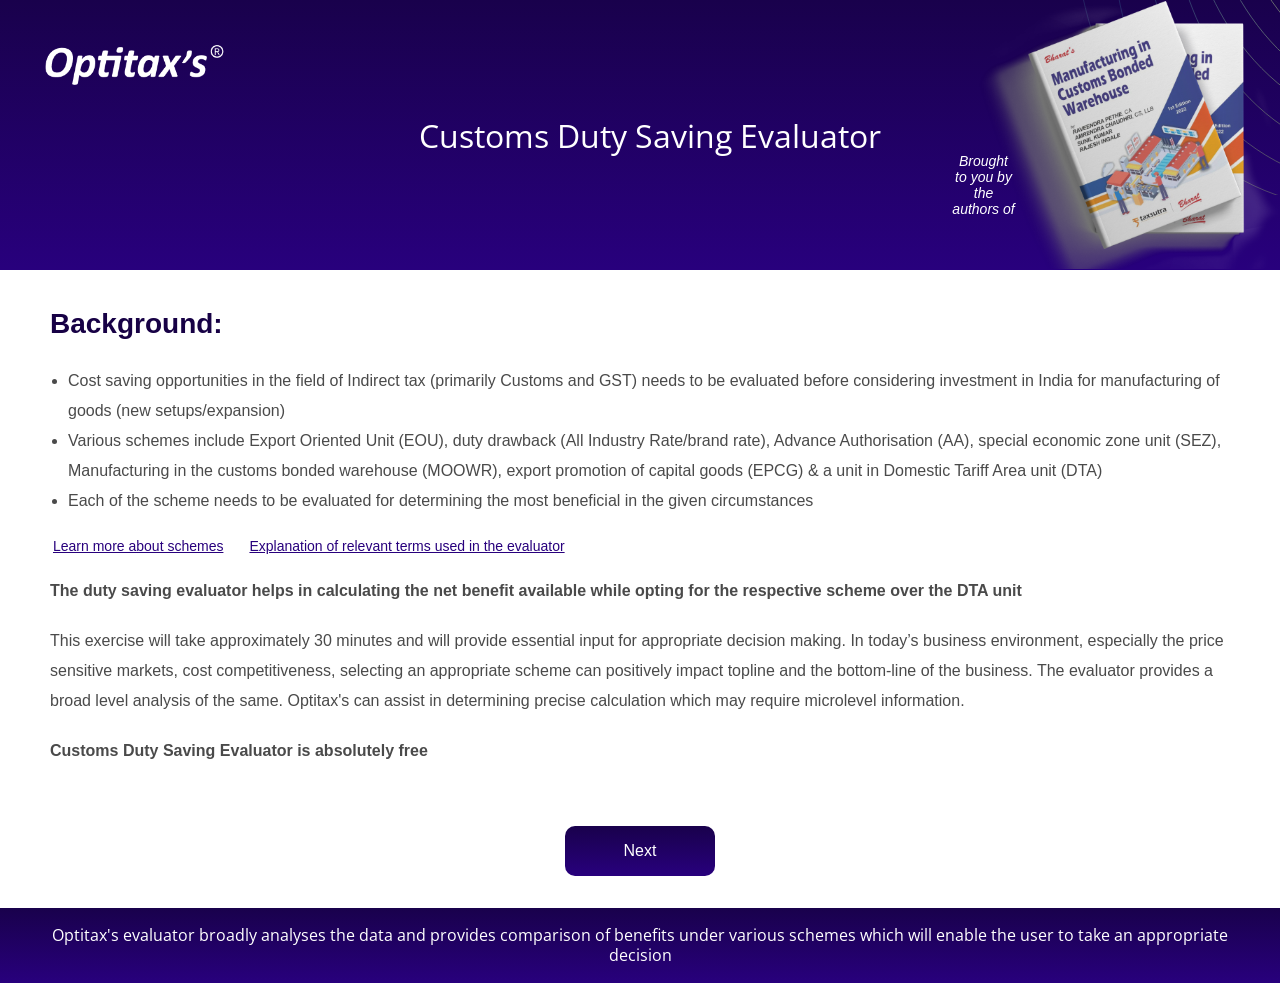
<file: index.html>
<!DOCTYPE html>
<html lang="en">
  <head>
    <meta charset="UTF-8" />
    <meta name="viewport" content="width=device-width, initial-scale=1.0" />
    <title>Duty Saving Evaluator -EOU, or EPCG + AA or DBK</title>

    <link rel="shortcut icon" href="icon.png" type="image/x-icon" />

    <style>
      @import url("https://fonts.googleapis.com/css2?family=Inria+Sans:ital,wght@0,300;0,400;0,700;1,300;1,400;1,700&family=Inria+Serif:ital,wght@0,300;0,400;0,700;1,300;1,400;1,700&family=Open+Sans:ital,wght@0,300..800;1,300..800&display=swap");

      * {
        padding: 0;
        margin: 0;
        box-sizing: border-box;
      }

      /* Default Styles (Desktop) */
      header {
        height: max-content;
        min-height: 270px;
        color: rgba(255, 255, 255, 1);
        background-image: linear-gradient(
          rgba(25, 1, 76, 1),
          rgba(40, 0, 125, 1)
        );
        display: flex;
        justify-content: space-between;
        align-items: center;
        padding: 0 0 0 20px;
      }

      .book-div {
        display: flex;
        justify-content: center;
        align-items: center;
        width: 30%;
        z-index: 4;
      }

      #title {
        font-family: "Open Sans";
        font-weight: 400;
        width: 40%;
        text-align: center;
        line-height: 43px;
        font-size: 32px;
      }

      .logo-div {
        align-self: flex-start;
        margin-top: 45px;
        width: 30%;
      }

      #logo {
        width: 180px;
        height: max-content;
        margin-left: 25px;
      }
      section ul {
        list-style-position: inherit;
        padding-left: 18px;
        font-family: "Inter", sans-serif;
        font-size: 16px;
        font-weight: 450;
        line-height: 30px;
        text-align: left;
        color: rgba(74, 74, 74, 1);
        text-decoration-skip-ink: none;
        font-variation-settings: "slnt" 0;
      }
      #book-title {
        width: 120px;
        font-weight: 300;
        position: relative;
        right: -50px;
        top: 50px;
        font-family: "Inter", sans-serif;
        font-size: 14px;
        text-align: center;
        line-height: 16px;
        color: white;
      }
      #book {
        height: auto;
        width: 315px;
      }
      #round-svg {
        position: absolute;
        right: 0;
        top: 0;
        z-index: 2;
      }

      main {
        padding: 0 50px;
        display: flex;
        flex-direction: column;
        align-items: start;
        margin: 4ch 0;
        gap: 20px;
      }

      #bg {
        font-family: "Inter", sans-serif;
        font-size: 28px;
        font-weight: 600;
        color: rgba(23, 1, 69, 1);
        line-height: 43.57px;
      }

      main section p {
        font-family: "Inter", sans-serif;
        font-size: 16px;
        font-weight: 450;
        line-height: 30px;
        text-align: left;
        color: rgba(74, 74, 74, 1);
        text-decoration-skip-ink: none;
        font-variation-settings: "slnt" 0;
      }

      main section {
        display: flex;
        align-items: start;
        gap: 20px;
        flex-direction: column;
      }

      .calculate {
        width: 150px;
        height: 50px;
        cursor: pointer;
        background-image: linear-gradient(
          rgba(25, 1, 76, 1),
          rgba(40, 0, 125, 1)
        );
        border: none;
        border-radius: 10px;
        font-size: 16px;
        font-family: "Inter", sans-serif;
        color: rgba(255, 255, 255, 1);
        line-height: 20px;
        font-weight: 500;
        margin: auto;
        margin-top: 40px;
      }

      footer {
        height: 75px;
        display: flex;
        justify-content: center;
        width: 100%;
        align-items: center;
        background-image: linear-gradient(
          rgba(25, 1, 76, 1),
          rgba(40, 0, 125, 1)
        );
        padding: 0 20px;
        text-align: center;
      }

      footer p {
        font-family: "Open Sans";
        color: rgba(255, 255, 255, 1);
        font-size: 16px;
        font-weight: 400;
        line-height: 20px;
      }
      /* model */
      .modal {
        display: none;
        position: fixed;
        z-index: 9999;
        left: 0;
        top: 0;
        width: 100%;
        height: 100dvh;
        overflow: auto;
        background-color: rgba(0, 0, 0, 0.4);
        padding-top: 60px;
      }

      .modal-content {
        background-color: #fff;
        margin: -2% auto;
        display: none;
        border-radius: 10px;
        width: 80%;
        max-width: 1000px;
        position: relative;
        height: max-content;
      }

      .modal-header {
        font-size: 20px;
        margin-bottom: 10px;
        background-image: linear-gradient(
          rgba(25, 1, 76, 1),
          rgba(40, 0, 125, 1)
        );
        padding: 14px 0;
        border-radius: 10px 10px 0 0;
        text-align: left;
        font-family: "Inter", sans-serif;
        font-weight: 400;
        color: #fff;
        padding-left: 15px;
      }

      .modal-body {
        font-size: 12px;
        line-height: 1.6;
        color: #606060;
        overflow-y: auto;
        font-family: "Inter", sans-serif;
        max-height: 500px;
        padding: 0px 20px;
      }
      .modal-body li {
        margin-left: 20px;
      }

      .modal-footer {
        display: flex;
        justify-content: center;
        padding: 10px 0;
      }

      .modal-footer button {
        background-color: #25006e;
        color: #fff;
        border: none;
        padding: 10px 20px;
        font-size: 16px;
        border-radius: 4px;
        cursor: pointer;
        transition: background-color 0.3s ease;
        margin-left: 10px;
      }

      .modal-footer button:hover {
        background-color: #25006e;
      }

      .modal-footer .decline-btn {
        background-color: #f44336;
      }

      .modal-footer .decline-btn:hover {
        background-color: #e53935;
      }

      .close {
        position: absolute;
        top: 10px;
        right: 20px;
        color: #aaa;
        font-size: 28px;
        font-weight: bold;
        cursor: pointer;
      }

      .close:hover,
      .close:focus {
        color: black;
      }

      .accept-checkbox {
        display: flex;
        gap: 10px;
        font-size: 14px;
        margin-top: 10px;
      }
      #checkbox {
        cursor: pointer;
        width: 16px;
      }

      /* Pop-up Box Styles */
      #learn-more-container {
        width: 100%;
        display: flex;
        justify-content: start;
        gap: 20px;
      }
      #learn-more-btn,
      #learn-more-relevant {
        background: transparent;
        border: transparent;
        font-size: 14px;
        text-decoration: underline;
        color: rgba(40, 0, 125, 1);
        padding: 2px 3px;
        cursor: pointer;
      }
      /* all the should not use cursor,it should inactive it should not move up and down */
      .popup-box {
        display: none; /* Hidden by default */
        position: fixed;
        z-index: 1000;
        justify-items: center;
        align-items: center;
        left: 0;
        top: 0;
        cursor: pointer;
        width: 100%;
        height: 100%;
        overflow: auto;
        background-color: rgba(0, 0, 0, 0.5);
      }

      .popup-content {
        background-color: #fff;
        margin: auto;
        padding: 20px;
        border: 1px solid #888;
        width: 80%;
        max-width: 80%;
        height: auto;
        align-self: center;
      }

      .close-btn3,
      .close-btn32 {
        color: #aaa;
        float: right;
        font-size: 28px;
        font-weight: bold;
      }

      .close-btn3:hover,
      .close-btn3:focus {
        color: black;
        text-decoration: none;
        cursor: pointer;
      }
      /* Tablet Styles */
      @media (max-width: 1024px) {
        header {
          flex-direction: column;
          align-items: center;
          height: auto;
          gap: 20px;
          padding: 0 20px 20px 20px;
        }

        #title {
          font-size: 30px;
          line-height: 44px;
          width: 100%;
        }

        .book-div {
          width: 100%;
          margin-top: 20px;
        }
        .logo-div {
          width: 100%;
          text-align: center;
          margin-top: 30px;
        }
        #book {
          height: 150px;
          width: auto;
        }

        main {
          padding: 20px;
        }

        #bg {
          font-size: 28px;
          line-height: 36px;
        }

        #book-title {
          right: -26px;
          top: 22px;
          text-align: center;
          line-height: 16px;
        }
        footer {
          position: relative;
        }
        footer p {
          text-align: center;
          padding: 0 20px;
        }
      }

      /* Mobile Styles */
      @media (max-width: 600px) {
        header {
          flex-direction: column;
          align-items: center;
          height: auto;
          padding: 0 20px 20px 20px;
        }

        #title {
          font-size: 30px;
          line-height: 44px;
          width: 100%;
        }

        .book-div {
          width: 100%;
          margin-top: 20px;
        }
        .logo-div {
          width: 100%;
          margin-top: 30px;
        }

        #book-title {
          font-size: 12px;
          top: 8px;
        }

        #book {
          width: auto;
          height: 150px;
        }

        main {
          margin: 2ch 0;
          padding: 20px;
        }

        #bg {
          font-size: 24px;
          line-height: 32px;
        }

        main section p {
          font-size: 14px;
          line-height: 16px;
        }

        .calculate {
          width: 100px;
          height: 35px;
          font-size: 14px;
          margin-top: 10px;
        }

        footer {
          position: relative;
        }
        footer p {
          font-size: 10px;
          text-align: center;
          line-height: 14px;
          padding: 0 20px;
        }
      }
      @media (max-width: 480px) {
        #learn-more-container {
          align-items: start;
          flex-direction: column;
        }
        ul li {
          line-height: 24px;
        }
        footer p {
          font-size: 12px;
        }
        #book {
          width: auto;
          height: 200px;
        }
        .modal-content {
          width: 90%;
        }
      }
    </style>
  </head>

  <body>
    <div id="termsModal" class="modal">
      <div class="modal-content">
        <span id="close" class="close">&times;</span>
        <div class="modal-header">Terms of use & disclaimers</div>
        <div class="modal-body">
          <p>
            By visiting this website, you agree to abide by the terms of use and
            disclaimers outlined herein. If you do not agree, you must
            immediately cease using this website.
          </p>

          <h3>1. Proprietary Rights</h3>
          <p>
            This website and the services available on the website are the
            proprietary property of Optitax's Consulting LLP, a Limited
            Liability Partnership registered in India.
          </p>

          <h3>2. General Terms</h3>
          <p>
            2.1. All materials contained on this website are protected by
            applicable copyright and trademark laws. Unauthorized use of these
            materials is strictly prohibited and will be prosecuted to the
            fullest extent of the law.
          </p>
          <p>
            2.2. Optitax's allows the use of this website and its materials on a free-of-cost basis to the users
          </p>

          <h3>3. User License </h3>
          <p>
            3.1. This website provides a facility to use the product decision matrix and other products fully developed by Optitax's.
          </p>
          <p>
            3.2. Permission is granted to print the report generated by this evaluator is solely for the purpose of evaluating a business proposal. This license is granted free of charge and does not constitute a transfer of title. Under this license, you are expressly prohibited from: 
          </p>
          <ul>
            <li>
              Attempting to copy, decompile, or reverse engineer any software
              contained on Optitax's website;
            </li>
            <li>
              Removing any copyright or other proprietary notations from the
              decision matrix;
            </li>
            <li>
              Attempting to access https://optitax'ss.com or the decision
              matrix by any means other than standard browser applications;
            </li>
            <li>
              Transferring or mirroring https://optitax'ss.com or the
              decision matrix to another server or website.
            </li>
          </ul>

          <h3>4. Disclaimer</h3>
          <p>
            4.1. The materials, including the Decision Matrix Report on
            Optitax's website, are provided on an 'as is' basis, without any
            guarantees or warranties of any kind.
          </p>
          <p>
            4.2. Optitax's expressly disclaims all warranties, whether express
            or implied, including but not limited to implied warranties of
            merchantability, fitness for a particular purpose, and
            non-infringement of intellectual property rights or other violations
            of rights.
          </p>
          <p>
            4.3. Optitax's makes no representations or warranties regarding the
            accuracy, likely results, or reliability of the use of the materials
            on its website or on any websites linked to this site.
          </p>
          <p>
            4.4. Optitax's does not guarantee the correctness, accuracy, or
            reliability of any data uploaded by users on its website. Users are
            solely responsible for the content they upload.
          </p>

          <h3>5. Accuracy of materials</h3>
          <p>
            5.1. The materials appearing on https://optitax'ss.com or any linked
            sites may include technical, typographical, or photographic errors.
            Optitax's does not warrant that any of the materials are accurate,
            complete, or current.
          </p>
          <p>
            5.2. Optitax's reserves the right to make changes to the materials
            contained on https://optitax'ss.com at any time without notice.
            Optitax's does not commit to updating the materials.
          </p>

          <h3>6. Liability</h3>
          <p>
            6.1. Under no circumstances shall Optitax's or its suppliers be
            liable for any damages (including, but not limited to, damages for
            loss of data or profit, or due to business interruption) arising
            from the use or inability to use the materials on Optitax's website,
            even if Optitax's or an authorized representative has been notified
            orally or in writing of the possibility of such damages.
          </p>
          <p>
            6.2. Some jurisdictions do not allow limitations on implied
            warranties or the exclusion or limitation of liability for
            consequential or incidental damages; these limitations may not apply
            to you. In such jurisdictions, Optitax's liability is limited to the
            greatest extent permitted by law.
          </p>

          <h3>7. Privacy</h3>
          <p>
            7.1. Optitax's is committed to protecting your privacy. All personal
            information collected through this website will be handled in
            accordance with our Privacy Policy, which complies with relevant
            data protection and privacy laws.
          </p>
          <p>
            7.2. By using this website, you consent to the collection, use, and
            storage of your personal information as described in our Privacy
            Policy.
          </p>

          <h3>8. Governing Law</h3>
          <p>
            8.1. These terms and conditions are governed by and construed in
            accordance with the laws of the State of Maharashtra, India.
          </p>
          <p>
            8.2. Any disputes arising out of or relating to these terms and
            conditions, the use of Optitax's website, or the products or
            services provided shall be resolved exclusively in the courts
            located in Pune, Maharashtra, India. By using this website, you
            agree to submit to the jurisdiction of these courts for such
            purposes.
          </p>

          <h3>9. Severability</h3>
          <p>
            If any provision of these terms is found to be unenforceable or
            invalid, the remaining provisions will continue to be in full force
            and effect.
          </p>

          <h3>10. Entire Agreement</h3>
          <p>
            10.1. These terms constitute the entire agreement between you and
            Optitax's regarding the use of the website and supersede all prior
            agreements and understandings, whether written or oral, regarding
            such use.
          </p>

          <h3>11. Changes to Terms of Use</h3>
          <p>
            Optitax's reserves the right to revise these terms of use at any
            time without notice. By using this website, you agree to be bound by
            the current version of these terms of use.
          </p>

          <p>
            By accessing or using Optitax's website, you acknowledge that you
            have read, understood, and agree to be bound by these terms and
            conditions.
          </p>
          <p class="accept-checkbox">
            <input type="checkbox" id="checkbox" autocomplete="off" />
            <strong style="font-size: 16px">I agree to these terms</strong>
          </p>
        </div>
        <div class="modal-footer">
          <button id="acceptBtn">OK</button>
        </div>
      </div>
    </div>
    <!-- header  -->
    <header>
      <div class="logo-div">
        <img id="logo" src="logo.png" alt="logo" />
      </div>
      <h1 id="title">Customs Duty Saving Evaluator</h1>
      <div class="book-div">
        <p id="book-title"><i>Brought to you by the authors of</i></p>
        <img id="book" src="books.png" alt="books" />
      </div>
      <svg
        id="round-svg"
        width="242"
        height="195"
        viewBox="0 0 242 195"
        fill="none"
        xmlns="http://www.w3.org/2000/svg"
      >
        <g clip-path="url(#clip0_2308_1199)">
          <path
            d="M164.13 -113.613C169.519 -52.4275 213.903 77.7743 348.322 109.098"
            stroke="url(#paint0_linear_2308_1199)"
          />
          <path
            d="M184.983 -129C190.373 -67.8145 234.757 62.3873 369.175 93.7107"
            stroke="url(#paint1_linear_2308_1199)"
          />
          <path
            d="M148.176 -93.9114C153.565 -32.7259 197.949 97.4759 332.368 128.799"
            stroke="url(#paint2_linear_2308_1199)"
            stroke-opacity="0.9"
          />
          <path
            d="M136.609 -63.3884C141.999 -2.20293 186.383 127.999 320.801 159.322"
            stroke="url(#paint3_linear_2308_1199)"
            stroke-opacity="0.8"
          />
          <path
            d="M109.936 -40.5999C115.326 20.5856 159.709 150.787 294.128 182.111"
            stroke="url(#paint4_linear_2308_1199)"
            stroke-opacity="0.7"
          />
          <path
            d="M78.2593 -20.8242C83.6488 40.3613 128.033 170.563 262.451 201.886"
            stroke="url(#paint5_linear_2308_1199)"
            stroke-opacity="0.6"
          />
          <path
            d="M36.7837 -57C42.1412 24.8191 91.6234 198.457 246.693 238.454"
            stroke="url(#paint6_linear_2308_1199)"
            stroke-opacity="0.5"
          />
        </g>
        <defs>
          <linearGradient
            id="paint0_linear_2308_1199"
            x1="264.356"
            y1="-105.738"
            x2="248.095"
            y2="101.223"
            gradientUnits="userSpaceOnUse"
          >
            <stop stop-color="#1F3576" />
            <stop offset="1" stop-color="#6B6B6B" />
          </linearGradient>
          <linearGradient
            id="paint1_linear_2308_1199"
            x1="285.21"
            y1="-121.125"
            x2="268.949"
            y2="85.8359"
            gradientUnits="userSpaceOnUse"
          >
            <stop stop-color="#51586F" />
            <stop offset="1" stop-color="#6B6B6B" />
          </linearGradient>
          <linearGradient
            id="paint2_linear_2308_1199"
            x1="248.402"
            y1="-86.0366"
            x2="232.141"
            y2="120.925"
            gradientUnits="userSpaceOnUse"
          >
            <stop stop-color="#1F3576" />
            <stop offset="1" stop-color="#6B6B6B" />
          </linearGradient>
          <linearGradient
            id="paint3_linear_2308_1199"
            x1="236.836"
            y1="-55.5137"
            x2="220.575"
            y2="151.447"
            gradientUnits="userSpaceOnUse"
          >
            <stop stop-color="#1F3576" />
            <stop offset="1" stop-color="#6B6B6B" />
          </linearGradient>
          <linearGradient
            id="paint4_linear_2308_1199"
            x1="210.162"
            y1="-32.7251"
            x2="193.902"
            y2="174.236"
            gradientUnits="userSpaceOnUse"
          >
            <stop stop-color="#1F3576" />
            <stop offset="1" stop-color="#6B6B6B" />
          </linearGradient>
          <linearGradient
            id="paint5_linear_2308_1199"
            x1="178.486"
            y1="-12.9494"
            x2="162.225"
            y2="194.012"
            gradientUnits="userSpaceOnUse"
          >
            <stop stop-color="#1F3576" />
            <stop offset="1" stop-color="#6B6B6B" />
          </linearGradient>
          <linearGradient
            id="paint6_linear_2308_1199"
            x1="152.63"
            y1="-47.898"
            x2="130.846"
            y2="229.352"
            gradientUnits="userSpaceOnUse"
          >
            <stop stop-color="#1F3576" />
            <stop offset="1" stop-color="#6B6B6B" />
          </linearGradient>
          <clipPath id="clip0_2308_1199">
            <rect width="242" height="195" fill="white" />
          </clipPath>
        </defs>
      </svg>
    </header>

    <!-- Main Section  -->
    <main>
      <h2 id="bg">Background:</h2>
      <section>
        <ul>
          <li>
            Cost saving opportunities in the field of Indirect tax (primarily
            Customs and GST) needs to be evaluated before considering investment
            in India for manufacturing of goods (new setups/expansion)
          </li>
          <li>
            Various schemes include Export Oriented Unit (EOU), duty drawback
            (All Industry Rate/brand rate), Advance Authorisation (AA), special
            economic zone unit (SEZ), Manufacturing in the customs bonded
            warehouse (MOOWR), export promotion of capital goods (EPCG) & a unit
            in Domestic Tariff Area unit (DTA)
          </li>
          <li>
            Each of the scheme needs to be evaluated for determining the most
            beneficial in the given circumstances
          </li>
        </ul>
        <div id="learn-more-container">
          <button id="learn-more-btn">Learn more about schemes</button>
          <button id="learn-more-relevant">
            Explanation of relevant terms used in the evaluator
          </button>
        </div>
        <p>
          <strong
            >The duty saving evaluator helps in calculating the net benefit
            available while opting for the respective scheme over the DTA unit
          </strong>
        </p>
        <p>
          This exercise will take approximately 30 minutes and will provide
          essential input for appropriate decision making. In today’s business
          environment, especially the price sensitive markets, cost
          competitiveness, selecting an appropriate scheme can positively impact
          topline and the bottom-line of the business. The evaluator provides a
          broad level analysis of the same. Optitax's can assist in determining
          precise calculation which may require microlevel information.
        </p>
        <p><strong>Customs Duty Saving Evaluator is absolutely free</strong></p>

        <!-- Pop-up Box -->
        <div id="popup-box" class="popup-box">
          <div class="popup-content">
            <span class="close-btn3">&times;</span>
            <iframe src="evaluator.pdf" width="100%" height="600px"></iframe>
          </div>
        </div>
        <div id="popup-box2" class="popup-box">
          <div class="popup-content">
            <span class="close-btn32">&times;</span>
            <iframe
              src="Explanation of relevant terms.pdf"
              width="100%"
              height="600px"
            ></iframe>
          </div>
        </div>

        <button id="calculate-btn" class="calculate">Next</button>
      </section>
    </main>
    <!-- footer  -->
    <footer>
      <p>
        Optitax's evaluator broadly analyses the data and provides comparison of
        benefits under various schemes which will enable the user to take an
        appropriate decision
      </p>
    </footer>
    <script
      src="https://code.jquery.com/jquery-3.6.4.min.js"
      integrity="sha384-UG8ao2jwOWB7/oDdObZc6ItJmwUkR/PfMyt9Qs5AwX7PsnYn1CRKCTWyncPTWvaS"
      crossorigin="anonymous"
    ></script>
    <script>
      $("#calculate-btn").on("click", function () {
        $("#termsModal").css("display", "block");
        $(".modal-content").css("display", "block");
      });

      $("#acceptBtn").on("click", function () {
        if ($("#checkbox").is(":checked")) {
          window.location.href = "https://hackyvirus.github.io/productionMoowr/calculator.html";
        } else {
          alert("Please accept the terms and conditions");
        }
      });

      $("#close").on("click", function () {
        $("#termsModal").css("display", "none");
        $(".modal-content").css("display", "none");
      });

      // Get the elements
      const learnMoreBtn = document.getElementById("learn-more-btn");
      const learnMoreRelevantBtn = document.getElementById(
        "learn-more-relevant"
      );
      const popupBox = document.getElementById("popup-box");
      const popupBox2 = document.getElementById("popup-box2");
      const closeBtn = document.querySelector(".close-btn3");
      const closeBtn2 = document.querySelector(".close-btn32");

      // Show the pop-up box when the button is clicked
      learnMoreBtn.addEventListener("click", () => {
        popupBox.style.display = "flex";
      });
      learnMoreRelevantBtn.addEventListener("click", () => {
        popupBox2.style.display = "flex";
      });

      // Hide the pop-up box when the close button is clicked
      closeBtn.addEventListener("click", () => {
        popupBox.style.display = "none";
      });
      closeBtn2.addEventListener("click", () => {
        popupBox2.style.display = "none";
      });

      // Hide the pop-up box when clicking outside of the pop-up content
      window.addEventListener("click", (event) => {
        if (event.target === popupBox) {
          popupBox.style.display = "none";
        }
        if (event.target === popupBox2) {
          popupBox2.style.display = "none";
        }
      });
    </script>
  </body>
</html>
</file>
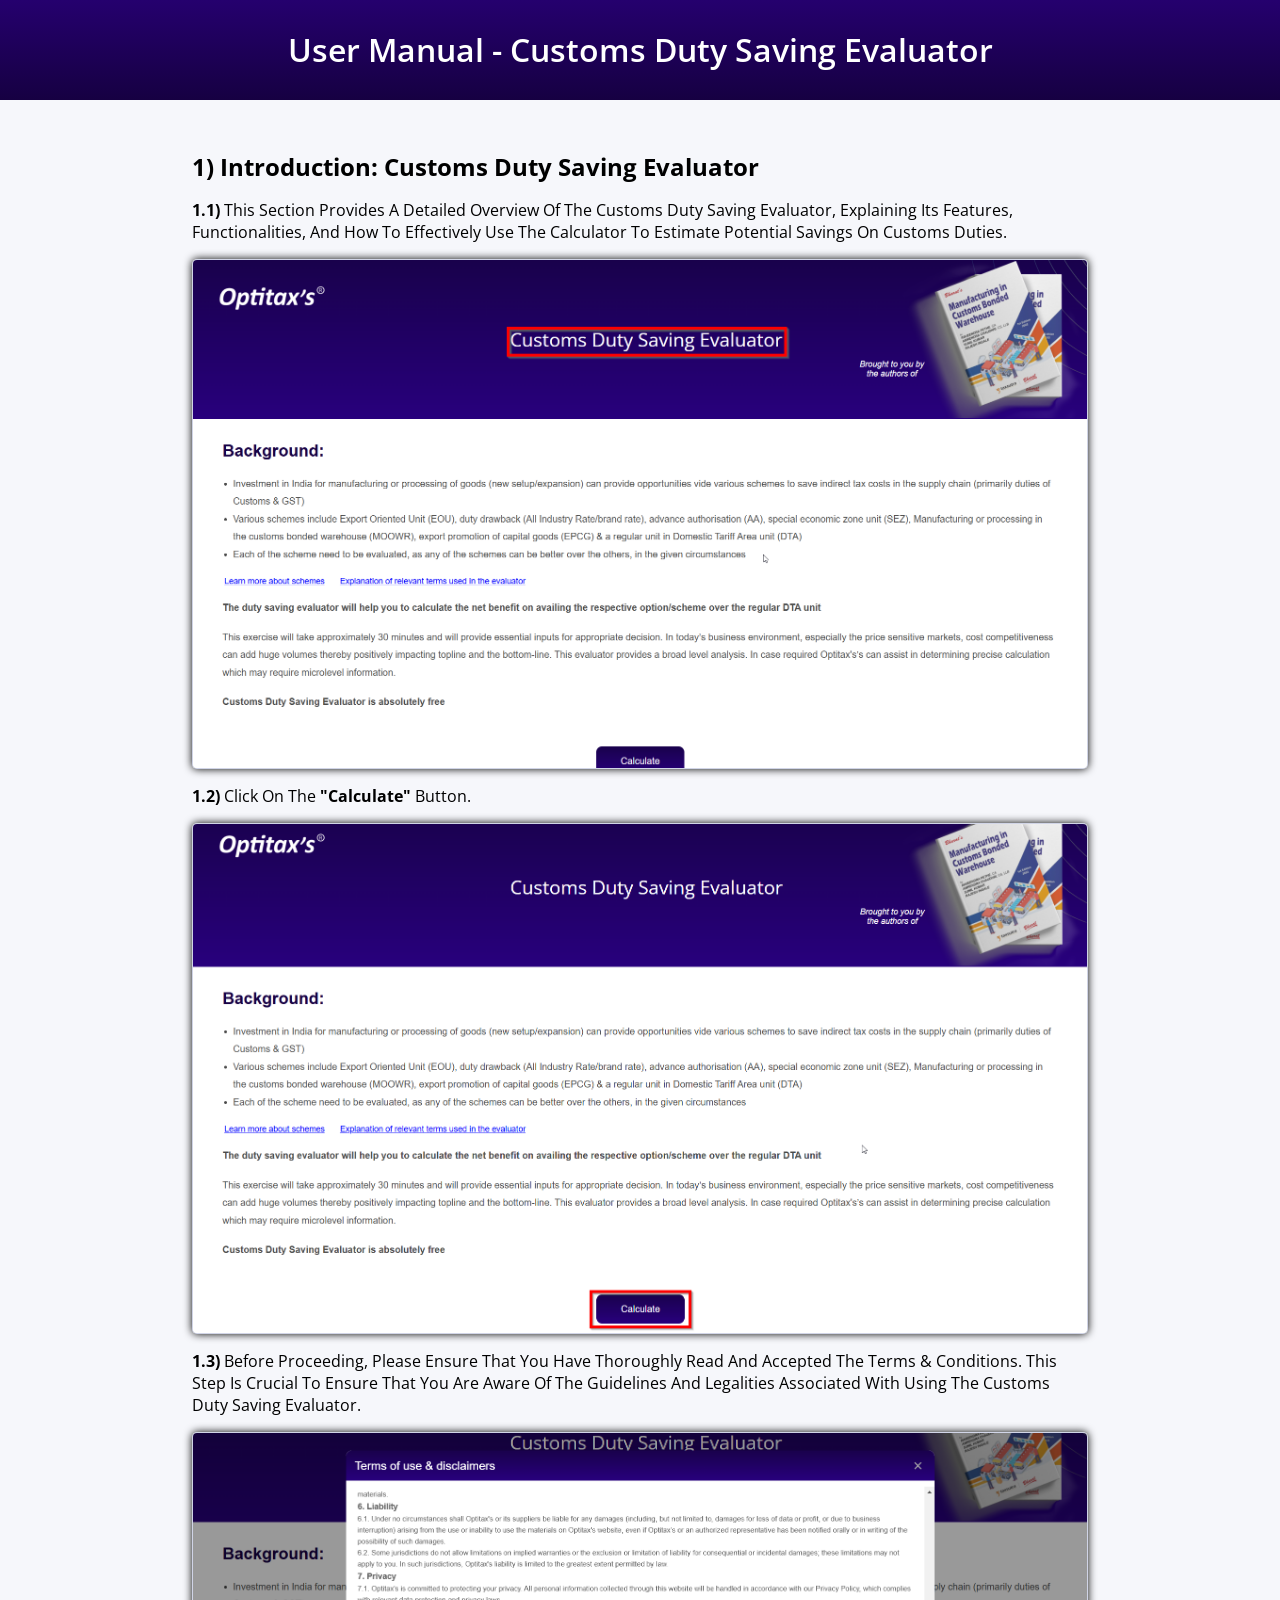
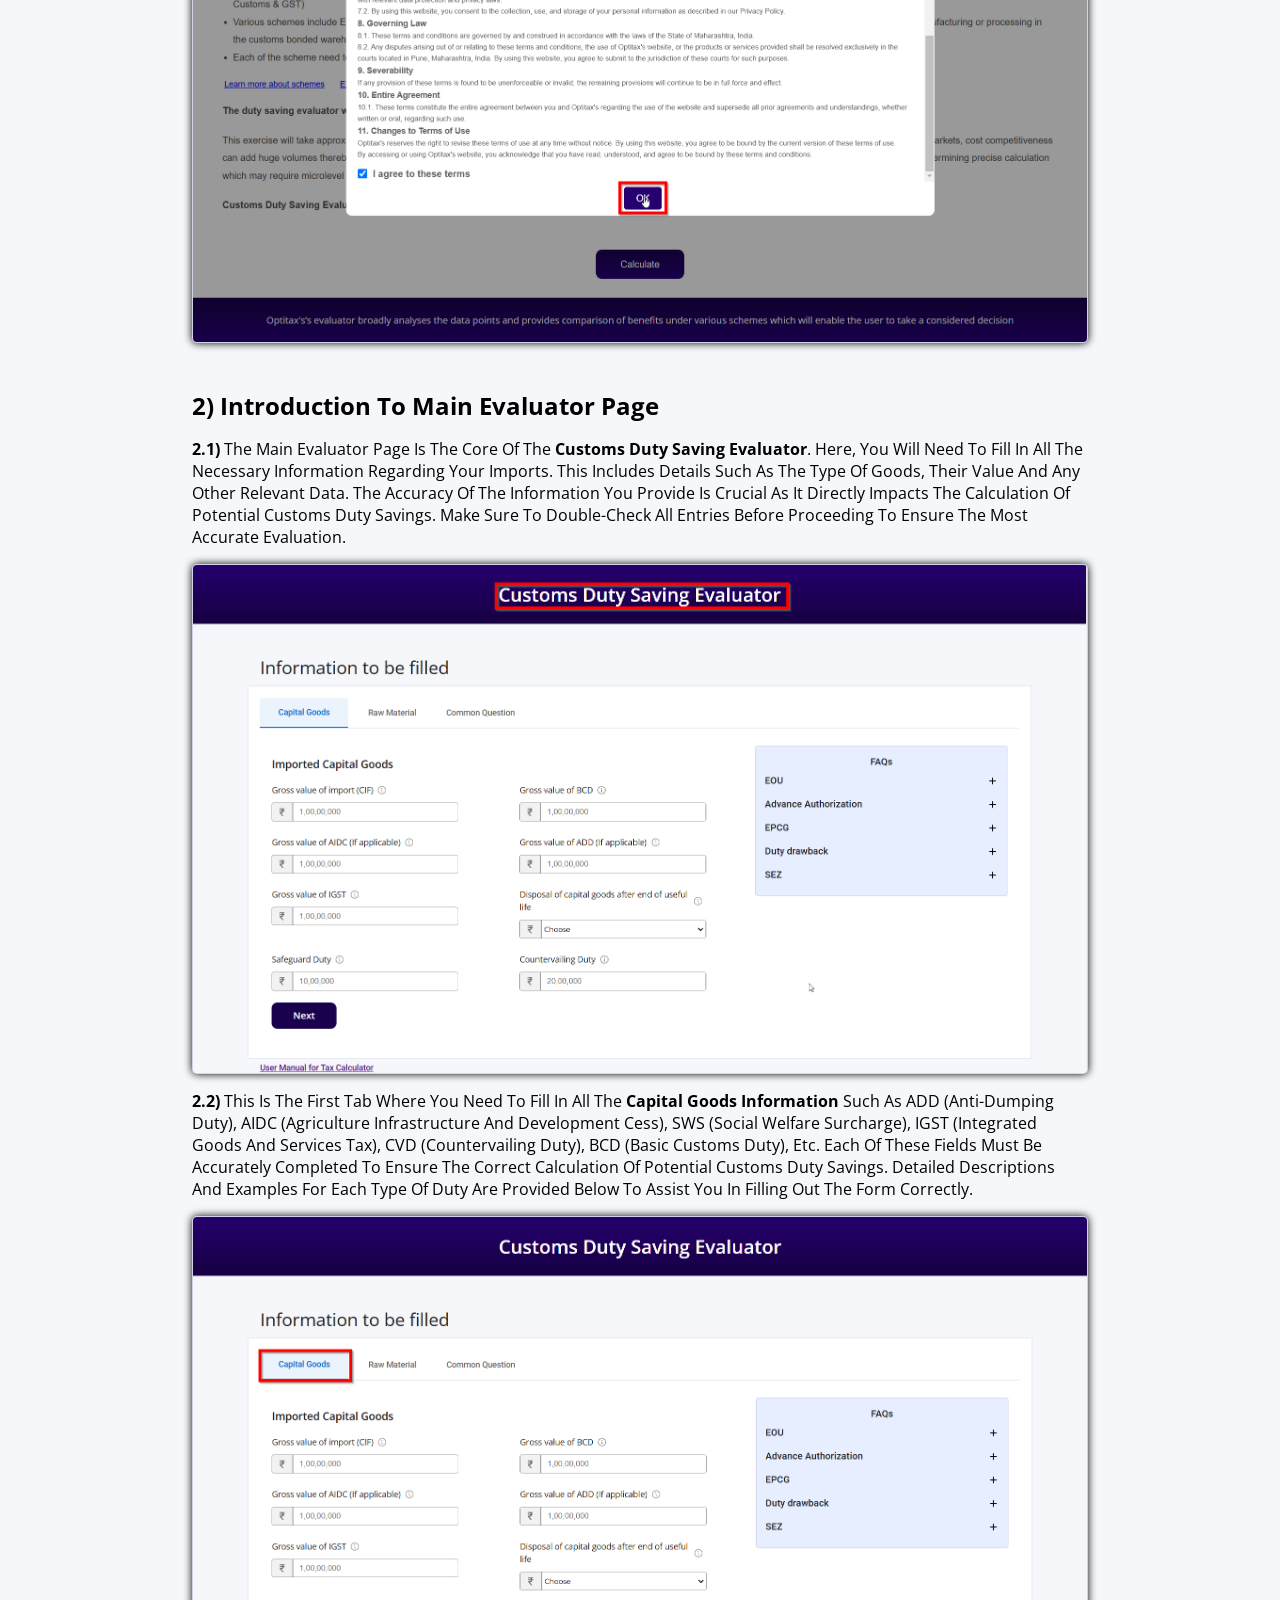
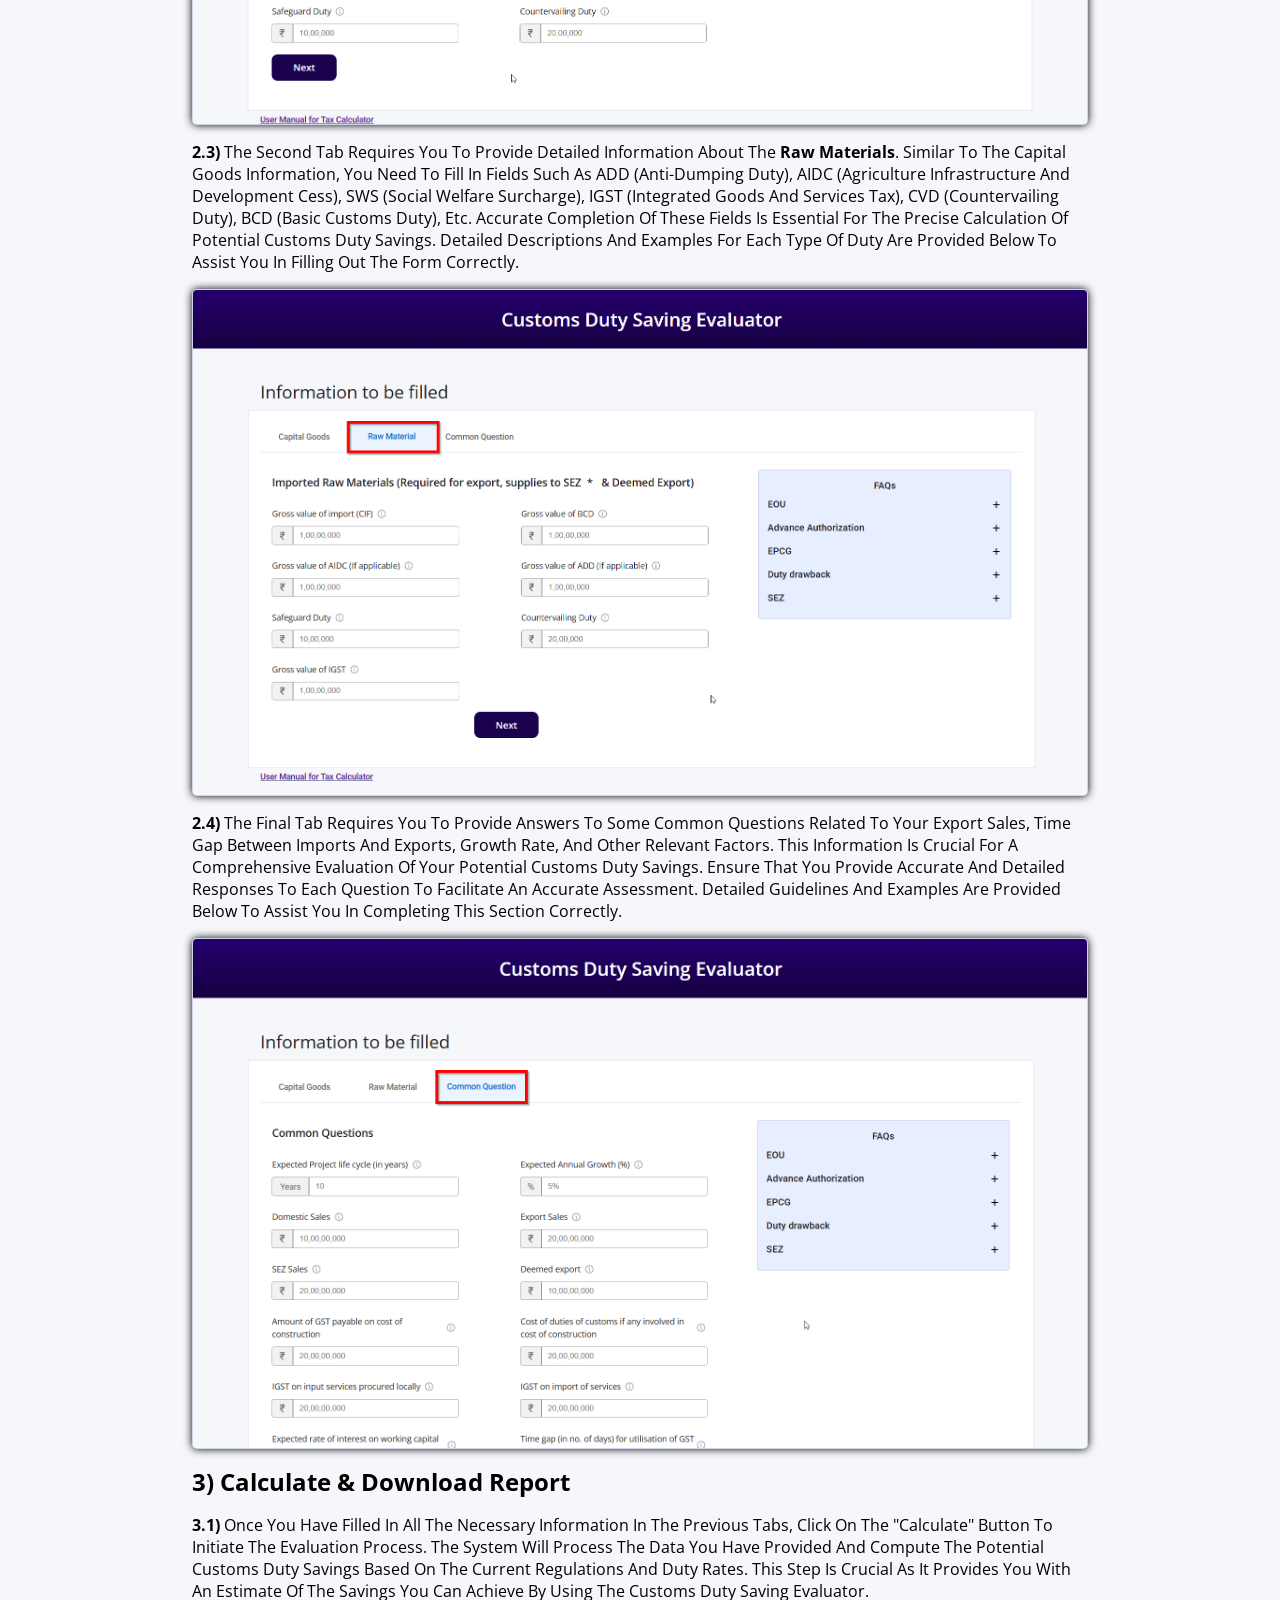
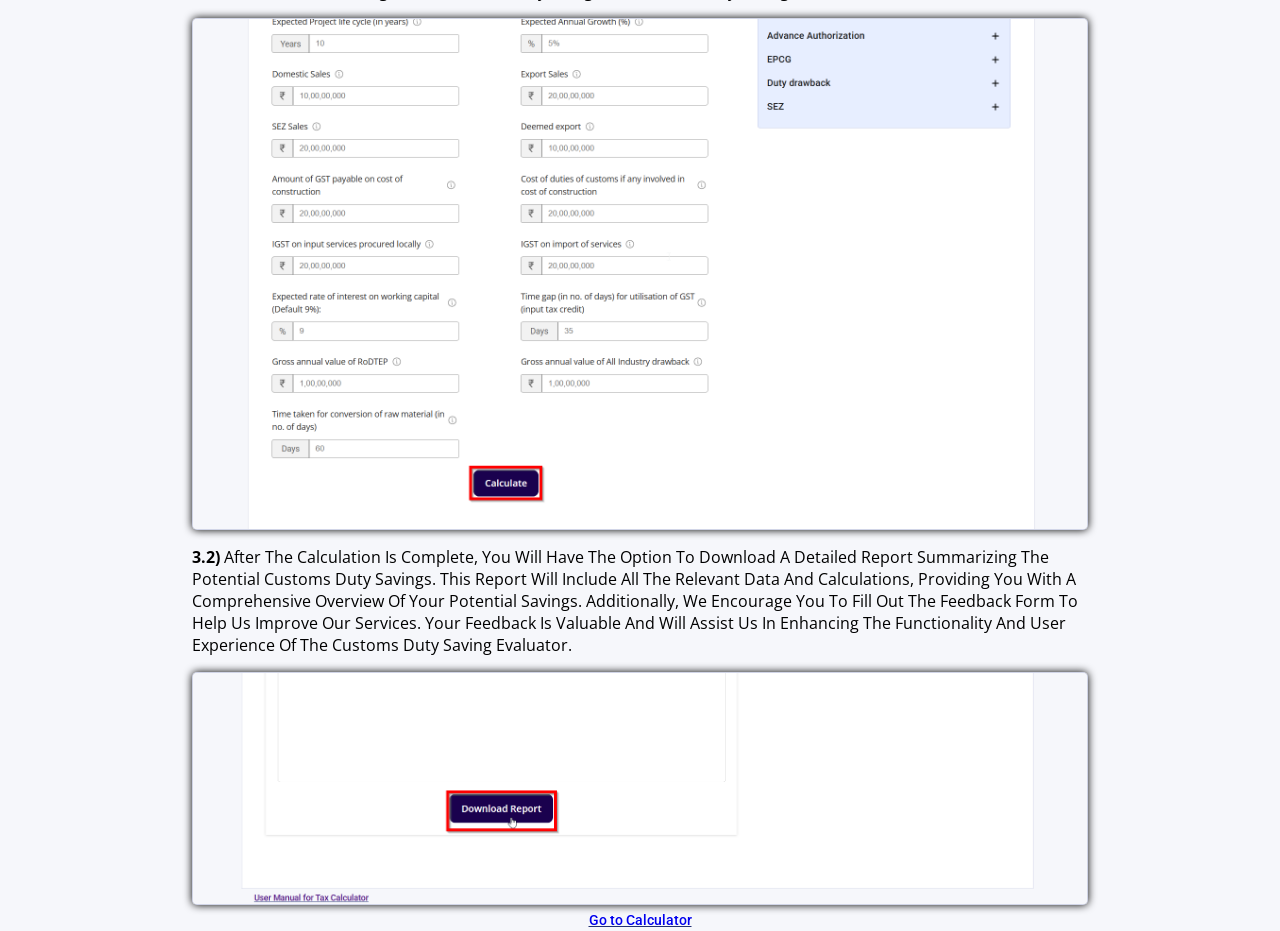
<file: usermanual.html>
<!DOCTYPE html>
<html lang="en">
  <head>
    <meta charset="UTF-8" />
    <meta name="viewport" content="width=device-width, initial-scale=1.0" />
    <title>User Manual - Customs Duty Saving Evaluator</title>
    <link rel="stylesheet" href="style.css" />
    <link rel="shortcut icon" href="img/icon.png" type="image/x-icon" />
  </head>
  <body>
    <header>
      <a href="calculator.html" target=""><h2>User Manual - Customs Duty Saving Evaluator</h2></a>
    </header>
    <section id="main">
      <h2>1) introduction: Customs Duty Saving Evaluator</h2>

      <p>
        <strong>1.1)</strong> This section provides a detailed overview of the Customs Duty Saving Evaluator, explaining its features, functionalities, and how to effectively use the calculator to estimate potential savings on customs duties.
      </p>
      <img class="img" src="1.png" alt="HomePage" />
      <p>
        <strong>1.2)</strong> Click on the <strong>"Calculate"</strong> button.
      </p>
      <img class="img" src="3.png" alt="HomePage" />
      <p>
        <strong>1.3)</strong> Before proceeding, please ensure that you have thoroughly read and accepted the terms & conditions. This step is crucial to ensure that you are aware of the guidelines and legalities associated with using the Customs Duty Saving Evaluator.
      </p>
      <img class="img" src="4.png" alt="HomePage" />
      
      <h2 style="margin-top: 30px;">2) introduction to Main Evaluator Page</h2>
      <p>
       <strong>2.1) </strong> The Main Evaluator Page is the core of the <strong>Customs Duty Saving Evaluator</strong>. Here, you will need to fill in all the necessary information regarding your imports. This includes details such as the type of goods, their value and any other relevant data. The accuracy of the information you provide is crucial as it directly impacts the calculation of potential customs duty savings. Make sure to double-check all entries before proceeding to ensure the most accurate evaluation.
      </p>
      <img class="img" src="5.png" alt="HomePage" />
      <p>
      <strong>2.2) </strong>  This is the first tab where you need to fill in all the <strong>Capital Goods Information</strong> such as ADD (Anti-Dumping Duty), AIDC (Agriculture Infrastructure and Development Cess), SWS (Social Welfare Surcharge), IGST (Integrated Goods and Services Tax), CVD (Countervailing Duty), BCD (Basic Customs Duty), etc. Each of these fields must be accurately completed to ensure the correct calculation of potential customs duty savings. Detailed descriptions and examples for each type of duty are provided below to assist you in filling out the form correctly.
      </p>
      <img class="img" src="7.png" alt="HomePage" />
      <p>
      <strong>2.3) </strong> The second tab requires you to provide detailed information about the <Strong>Raw Materials</Strong>. Similar to the Capital Goods Information, you need to fill in fields such as ADD (Anti-Dumping Duty), AIDC (Agriculture Infrastructure and Development Cess), SWS (Social Welfare Surcharge), IGST (Integrated Goods and Services Tax), CVD (Countervailing Duty), BCD (Basic Customs Duty), etc. Accurate completion of these fields is essential for the precise calculation of potential customs duty savings. Detailed descriptions and examples for each type of duty are provided below to assist you in filling out the form correctly.
      </p>
      <img class="img" src="8.png" alt="HomePage" />
      <p>
        <strong>2.4) </strong> The final tab requires you to provide answers to some common questions related to your export sales, time gap between imports and exports, growth rate,  and other relevant factors. This information is crucial for a comprehensive evaluation of your potential customs duty savings. Ensure that you provide accurate and detailed responses to each question to facilitate an accurate assessment. Detailed guidelines and examples are provided below to assist you in completing this section correctly.
      </p>
      <img class="img" src="9.png" alt="HomePage" />
      <h2>3) Calculate & Download Report</h2>
      <p>
        <strong>3.1) </strong> Once you have filled in all the necessary information in the previous tabs, click on the "Calculate" button to initiate the evaluation process. The system will process the data you have provided and compute the potential customs duty savings based on the current regulations and duty rates. This step is crucial as it provides you with an estimate of the savings you can achieve by using the Customs Duty Saving Evaluator.
      </p>
      <img class="img" src="15.png" alt="HomePage" />
      <p>
       <strong>3.2) </strong> After the calculation is complete, you will have the option to download a detailed report summarizing the potential customs duty savings. This report will include all the relevant data and calculations, providing you with a comprehensive overview of your potential savings. Additionally, we encourage you to fill out the feedback form to help us improve our services. Your feedback is valuable and will assist us in enhancing the functionality and user experience of the Customs Duty Saving Evaluator.
      </p>
      <img class="img" src="16.png" alt="HomePage" />
    </section>
    <h2 class="manual"><a href="calculator.html">Go to Calculator</a></h2>
  </body>
</html>
</file>
<file: style.css>
@import url("https://fonts.googleapis.com/css2?family=Inria+Sans:ital,wght@0,300;0,400;0,700;1,300;1,400;1,700&family=Inria+Serif:ital,wght@0,300;0,400;0,700;1,300;1,400;1,700&family=Montserrat:ital,wght@0,100..900;1,100..900&family=Open+Sans:ital,wght@0,300..800;1,300..800&family=Roboto:ital,wght@0,100;0,300;0,400;0,500;0,700;0,900;1,100;1,300;1,400;1,500;1,700;1,900&family=Urbanist:ital,wght@0,100..900;1,100..900&display=swap");
@import url("https://fonts.googleapis.com/css2?family=Inter:ital,opsz,wght@0,14..32,100..900;1,14..32,100..900&family=Open+Sans:ital,wght@0,300..800;1,300..800&display=swap");
* {
  padding: 0;
  margin: 0;
}
a {
  text-decoration: none;
}
#download-report{
  display: none;
}
body {
  background: rgba(246, 247, 251, 1);
}
.cap-que-domestic {
  display: flex;
  flex-direction: column;
  gap: 20px;
  margin: 20px 0;
}
header {
  height: 100px;
  background-image: linear-gradient(rgba(37, 0, 110, 1), rgba(22, 0, 66, 1));
  display: flex;
  align-items: center;
  justify-content: center;
  margin-bottom: 50px;
}

header h2 {
  font-family: "Open Sans";
  color: rgba(255, 255, 255, 1);
  line-height: 20px;
  font-weight: 600;
  font-size: 32px;
}

/* main calculator */
#main {
  width: 85dvw;
  font-family: "Open Sans";
  text-transform: capitalize;
  display: flex;
  flex-direction: column;
  gap: 16px;
  margin: auto;
  width: 70%;
}
.img {
  border: 1px solid rgba(42, 58, 141, 0.18);
  border-radius: 5px;
  box-shadow: 0 0 8px black;
}
main {
  border: 1px solid rgba(42, 58, 141, 0.18);
  width: 85%;
  height: max-content;
  margin: 0 auto;
  background: rgba(255, 255, 255, 1);
  padding: 20px;
}

#title {
  width: 85%;
  margin: 0 auto;
  font-family: "Open Sans";
  font-weight: 400;
  color: rgba(0, 0, 0, 0.87);
  font-size: 30px;
  margin-bottom: 10px;
  line-height: 44px;
}

nav {
  display: grid;
  grid-template-columns: auto auto auto auto;
  height: 50px;
  align-items: start;
  justify-content: start;
  border-bottom: 1px solid rgba(42, 58, 141, 0.18);
}

nav div {
  height: 100%;
  align-self: center;
  display: flex;
  justify-content: center;
}
.domestic-capital-goods-container {
  padding: 10px;
  gap: 11px;
  display: flex;
  flex-direction: column;
}
.nav-item {
  font-family: "Roboto", sans-serif;
  font-size: 14px;
  font-weight: 500;
  color: rgba(0, 0, 0, 0.6);
  line-height: 21px;
  cursor: pointer;
  align-content: center;
  text-align: center;
  width: 150px;
}

#main-section {
  padding: 30px 20px;
  box-sizing: border-box;
  width: 100%;
  display: flex;
  justify-content: space-between;
  align-items: start;
  gap: 30px;
}

#cal-input {
  flex: 2;
  display: flex;
  gap: 20px;
  width: 100%;
  justify-content: center;
  flex-direction: column;
  align-items: center;
}

#cap-good-que {
  justify-content: start;
  width: 100%;
  align-items: start;
  gap: 20px;
  flex-direction: column;
}

#raw-good-que {
  justify-content: start;
  width: 100%;
  align-items: start;
  flex-direction: column;
}

#common-questions {
  justify-content: start;
  width: 100%;
  align-items: start;
  gap: 20px;
  flex-direction: column;
}

.input-grid {
  display: grid;
  gap: 25px;
  margin: 20px 0;
  width: 100%;
  grid-template-columns: 50% 50%;
}
.input-grid2 {
  display: grid;
  gap: 25px;
  width: 100%;
  grid-template-columns: 50% 50%;
}

aside {
  flex: 1;
  background: rgba(231, 238, 255, 1);
  border-radius: 4px;
  border: 1px solid rgba(42, 58, 141, 0.18);
  padding: 15px;
  height: max-content;
  box-sizing: border-box;
}

.input-box,
.input-box2 {
  width: 80%;
  display: flex;
  flex-direction: column;
  align-items: start;
  height: max-content;
  justify-content: start;
  gap: 10px;
}
.input-box2 {
  flex-direction: row;
  margin: 30px 0;
  align-items: center;
}
.input-tag {
  display: flex;
  width: 100%;
  justify-content: start;
}
.input-tag2 {
  width: 50%;
}
.input-title2 {
  width: max-content;
}
input {
  width: 100%;
  padding-left: 10px;
  border-radius: 0 4px 4px 0;
  border: 1px solid rgba(0, 0, 0, 0.38);
}

input:focus {
  outline: none;
  border: 2px solid rgba(7, 107, 207, 1);
}

.ruppees-container {
  height: 30px;
  display: flex;
  justify-content: center;
  align-items: center;
  width: 40px;
  background-color: rgba(0, 0, 0, 0.05);
  border-radius: 4px 0 0 4px;
  border: 1px solid rgba(0, 0, 0, 0.38);
}

.year-container {
  width: 80px;
  font-family: "Roboto", sans-serif;
  font-size: 14px;
  font-weight: 400;
  text-align: center;
  color: rgba(0, 0, 0, 0.6);
}

.percentage-conatainer {
  font-family: "Roboto", sans-serif;
  font-size: 16px;
  font-weight: 400;
  line-height: 21px;
  color: rgba(0, 0, 0, 0.6);
  text-align: center;
}

.input-title {
  font-family: "Open Sans";
  font-weight: 400;
  font-size: 14px;
  text-align: left;
  display: flex;
  line-height: 22px;
  color: rgba(0, 0, 0, 0.87);
}

#CapitalGoods {
  width: 100%;
  flex-direction: row;
  align-items: center;
}
/* aside  */

.faq-title {
  font-family: "Roboto", sans-serif;
  font-weight: 500;
  font-size: 16px;
  text-align: start;
  padding: 10px 0;
  color: rgba(0, 0, 0, 0.87);
  line-height: normal;
  letter-spacing: 0.15px;
}

.faq-div {
  display: flex;
  justify-content: space-between;
  align-items: start;
  min-height: 35px;
  flex-direction: column;
  border-bottom: 2px solid rgba(150, 150, 150, 1);
}

.img-q {
  display: flex;
  width: 100%;
  justify-content: space-between;
  align-items: center;
}
.title-q {
  display: flex;
  width: 100%;
  justify-content: space-between;
  align-items: center;
  height: 40px;
}

#section1,
#section2,
#section3,
#section4,
#section5 {
  display: none;
}

.question {
  font-family: "Open Sans";
  font-size: 12px;
  font-weight: 600;
  line-height: 16.34px;
  color: rgba(56, 56, 56, 1);
}

.ans {
  font-family: "Urbanist", sans-serif;
  font-size: 12px;
  font-weight: 400;
  display: none;
  margin-bottom: 6px;
  line-height: 16.34px;
  color: rgba(56, 56, 56, 1);
}

.add {
  width: 20px;
  height: 20px;
  cursor: pointer;
}

#btn-container {
  width: 100%;
}

#opt-container {
  box-sizing: border-box;
  background-color: rgba(231, 238, 255, 1);
  padding: 10px;
  border-radius: 5px;
  display: none;
  flex-direction: column;
  gap: 5px;
}

#opt-container h5 {
  font-size: 16px;
}

#opt-container ul {
  display: flex;
  flex-direction: column;
  gap: 2px;
  list-style: decimal;
  list-style-position: inside;
}

.next-btn {
  all: unset;
  background: rgba(26, 1, 78, 1);
  width: 110px;
  border-radius: 10px;
  height: 45px;
  font-family: "Open Sans";
  cursor: pointer;
  font-size: 16px;
  font-weight: 600;
  text-align: center;
  color: rgba(255, 255, 255, 1);
  align-self: center;
}
.download-btn {
  all: unset;
  background: rgba(26, 1, 78, 1);
  width: max-content;
  border-radius: 10px;
  height: 45px;
  font-family: "Open Sans";
  cursor: pointer;
  font-size: 16px;
  padding: 2px 20px;
  font-weight: 600;
  text-align: center;
  color: rgba(255, 255, 255, 1);
  align-self: center;
}

.inactive {
  display: none;
}

.gross-indi-box {
  display: flex;
  justify-content: start;
  flex-direction: column;
  align-items: start;
  gap: 20px;
  width: 100%;
  display: none;
}

.first-title {
  font-family: "Open Sans";
  width: fit-content;
  font-weight: 400;
  font-size: 14px;
  line-height: 18px;
  color: rgba(0, 0, 0, 0.87);
}
/* #cap-que-good-next {
  margin: 20px 0;
} */

.second-title {
  font-family: "Open Sans";
  font-weight: 600;
  font-size: 18px;
  line-height: 15px;
  color: rgba(0, 0, 0, 0.87);
  margin: 25px 0;
}
.second-title2 {
  font-family: "Open Sans";
  font-weight: 600;
  font-size: 18px;
  line-height: normal;
  color: rgba(0, 0, 0, 0.87);
  margin: 15px 0;
}
.fourth-title {
  font-family: "Open Sans";
  font-weight: 600;
  font-size: 18px;
  line-height: 15px;
  color: rgba(0, 0, 0, 0.87);
  margin: 25px 0 10px 0;
}

.third-title {
  font-family: "Open Sans";
  font-weight: 600;
  font-size: 18px;
  line-height: 15px;
  color: rgba(0, 0, 0, 0.87);
  margin: 25px 0 20px 0;
}

.btn-container1 {
  display: flex;
  justify-content: start;
  align-items: start;
  gap: 10px;
  width: fit-content;
}

.btn1 {
  all: unset;
  font-family: "Open Sans";
  font-weight: 500;
  line-height: 21px;
  cursor: pointer;
  font-size: 14px;
  border: 1px solid rgba(154, 154, 154, 1);
  padding: 8px 20px;
  border-radius: 10px;
  background: rgba(255, 255, 255, 1);
}

.active {
  border-bottom: 2px solid rgba(7, 107, 207, 1);
  background: rgba(235, 244, 253, 1);
  color: rgba(7, 107, 207, 1);
}

.manual {
  font-family: "Roboto", sans-serif;
  font-weight: 500;
  font-size: 14px;
  line-height: 21px;
  text-decoration: underline;
  color: rgba(34, 48, 116, 1);
  width: 85%;
  text-align: center;
  margin: auto;
  padding-top: 5px;
}

/* Cap tables */
.tooltip-container {
  position: relative;
  width: 30px;
  display: inline-flex;
  justify-content: center;
  align-items: center;
  cursor: pointer;
}
.star {
  position: relative;
  width: 10px;
  display: inline-flex;
  justify-content: center;
  align-items: center;
  cursor: pointer;
}

.tooltip-text {
  visibility: hidden;
  width: 250px;
  background-color: #555;
  color: #fff;
  text-align: center;
  border-radius: 5px;
  padding: 5px;
  position: absolute;
  z-index: 1;
  bottom: 112%;
  left: 32%;
  margin-left: -125px;
  opacity: 0;
  transition: opacity 0.3s;
  font-size: 12px;
}

.tooltip-text::after {
  content: "";
  position: absolute;
  top: 100%;
  left: 50%;
  margin-left: -5px;
  border-width: 5px;
  border-style: solid;
  border-color: #555 transparent transparent transparent;
}

.tooltip-container:hover .tooltip-text,
.star:hover .tooltip-text {
  visibility: visible;
  opacity: 1;
}

.cap-table-container {
  width: 100%;
  display: flex;
  justify-content: start;
  align-items: start;
  overflow-x: auto;
  gap: 10px;
  flex-direction: column;
}
.raw-table-container {
  width: 100%;
  display: flex;
  justify-content: start;
  align-items: start;
  overflow-x: auto;
  gap: 10px;
  flex-direction: column;
}
.active-table-layout {
  flex-direction: column;
  gap: 20px;
}

.active-faq-layout {
  width: 100%;
  gap: 20px;
}

table {
  width: 100%;
  border-collapse: collapse;
  table-layout: auto;
}

table label {
  display: flex;
  justify-content: space-evenly;
  align-items: center;
  gap: 10px;
  flex-direction: row-reverse;
}

select {
  font-family: "Montserrat", sans-serif;
  font-size: 12px;
  line-height: 16px;
  letter-spacing: -0.08399999886751175px;
  text-align: left;
  width: 100%;

  border-radius: 0 4px 4px 0;
  border: 1px solid rgba(0, 0, 0, 0.38);
}
.table-selecct {
  background: transparent;
  border: transparent;
  font-family: Montserrat;
  font-size: 12px;
  font-weight: 600;
  line-height: 16px;
  letter-spacing: -0.08399999886751175px;
  text-align: center;
  color: #00b112;
  font-size: 14px;
}
.table-selecct:focus {
  outline: 0;
}


.input-select {
  display: none;
}
.active-select {
  width: 50%;
}

table input[type="text"] {
  text-align: center;
  border: 0;
  padding: 5px 0;
  border-bottom: 1px solid #ccc;
}

table input[type="text"]:focus {
  border: 0;
  border-bottom: 1px solid #ccc;
  outline: 0;
  text-align: center;
}

th,
td {
  padding: 10px;
  text-align: center;
  font-family: "Montserrat", sans-serif;
  border: 1px solid #ddd;
}

th {
  background-color: rgba(251, 251, 251, 1);
  color: rgba(0, 0, 0, 1);
  font-size: 12px;
  width: 12%;
  font-weight: 600;
  line-height: 15px;
  text-align: center;
}

.rate {
  background: rgba(236, 255, 238, 1);
  color: rgba(0, 177, 18, 1);
  font-family: "Montserrat", sans-serif;
  font-size: 11px;
  font-weight: 600;
  line-height: 16px;
  letter-spacing: -0.08399999886751175px;
  text-align: center;
}

.table-wrapper {
  overflow-x: auto;
  width: 100%;
}

.inactive-box {
  display: none;
}
.active-box {
  display: flex;
}

/* Preview Container  */
.calculate-conatiner {
  box-shadow: rgba(0, 0, 0, 0.16) 0px 1px 4px;
  text-align: center;
  height: max-content;
  display: none;
  margin: 40px 0;
  box-sizing: border-box;
  max-width: 100%;
  flex-direction: column;
  width: 100%;
  padding: 20px;
  gap: 20px;
}

.preview-container {
  height: 900px;
  width: max-content;
  margin: 0;
}

.preview-container {
  border: 1px solid #ddd;
  min-height: 500px;
  width: 100%;
  margin: auto;
  color: red;
  border-radius: 5px;
}

.modal-container {
  display: none;
  position: fixed;
  top: 0;
  left: 0;
  width: 100%;
  height: 100%;
  background-color: rgba(0, 0, 0, 0.7);
  z-index: 9999;
  animation: fadeIn 0.5s ease-in-out;
}

/* Modal Box Styling */
/* algin bellow box center  */
.modal-box {
  display: flex;
  justify-content: center;
  align-items: center;
  position: fixed;
  top: 0;
  left: 0;
  width: 100%;
  height: 100%;
  background-color: rgba(0, 0, 0, 0.3);
  z-index: 9999;
  animation: fadeIn 0.5s ease-in-out;
}

/* Modal Header */
.modal-title {
  font-size: 24px;
  color: #333;
  margin-bottom: 20px;
  text-align: center;
}

/* Close Button */
.close-icon {
  position: absolute;
  top: 15px;
  right: 20px;
  font-size: 28px;
  color: #999;
  cursor: pointer;
}

.close-icon:hover {
  color: #333;
}

/* Form Styling */
.form-group {
  margin-bottom: 20px;
}

.form-label {
  display: block;
  margin-bottom: 5px;
  font-size: 14px;
  color: #555;
}

.form-input {
  width: 100%;
  padding: 12px;
  border: 1px solid #ddd;
  border-radius: 6px;
  font-size: 16px;
  background-color: #f9f9f9;
}
#custom-feedback-modal input {
  width: max-content;
}

.form-checkbox {
  margin-right: 8px;
}

.submit-btn {
  background-color: #1e3d9d;
  color: white;
  padding: 10px 20px;
  border-radius: 6px;
  border: none;
  font-size: 16px;
  cursor: pointer;
  width: 50%;
}
#newsletter-opt-in {
  right: 0;
  top: 5px;
  position: relative;
}
.submit-skip {
  display: flex;
  justify-content: start;
  gap: 20px;
}
.submit-btn:hover {
  background-color: #4000b2;
}

#infor {
  display: none;
  font-size: 13px;
  justify-content: space-between;
  flex-direction: column;
  gap: 5px;
  margin-bottom: 25px;
}
#infor ul {
  padding-left: 24px;
}
/* Animations */
@keyframes fadeIn {
  from {
    opacity: 0;
  }

  to {
    opacity: 1;
  }
}

@keyframes slideUp {
  from {
    transform: translateY(100%);
  }

  to {
    transform: translateY(0);
  }
}

.form-label {
  display: block;
  margin-bottom: 5px;
  font-size: 16px;
  color: #000;
  font-weight: 500;
}

.form-input {
  width: 80%;
  padding: 12px 0 12px 20px;
  border: 1px solid #ddd;
  border-radius: 6px;
  font-size: 16px;
}
a {
  text-decoration: none;
}

.feedback-form {
  background-color: #f9f9f9;
  padding: 20px;
  border-radius: 10px;
  box-shadow: 0 4px 8px rgba(0, 0, 0, 0.1);
  max-width: 600px;
  margin: auto;
}

.form-title {
  text-align: center;
  font-size: 24px;
  margin-bottom: 20px;
}

.form-group {
  margin-bottom: 15px;
}

.form-label {
  display: block;
  font-weight: bold;
  margin-bottom: 8px;
  font-size: 16px;
}

.form-input,
textarea {
  width: 100%;
  padding: 10px;
  border-radius: 5px;
  border: 1px solid #ddd;
  font-size: 14px;
}

.form-input:focus,
textarea:focus {
  outline: none;
  border-color: #007bff;
}

.input-q label {
  display: block;
  font-size: 14px;
  margin-bottom: 5px;
}

.form-checkbox {
  margin-right: 8px;
}

.submit-skip {
  display: flex;
  justify-content: space-between;
  align-items: center;
  margin-top: 20px;
}

.skip-btn {
  cursor: pointer;
  font-size: 14px;
  color: #007bff;
  text-decoration: underline;
}

.submit-btn {
  background-color: #007bff;
  color: white;
  padding: 10px 20px;
  border: none;
  border-radius: 5px;
  cursor: pointer;
}

.submit-btn:hover {
  background-color: #0056b3;
}

/* General form styles */
.feedback-form {
  background-color: #f9f9f9;
  padding: 20px;
  border-radius: 10px;
  box-shadow: 0 4px 8px rgba(0, 0, 0, 0.1);
  max-width: 90%;
  display: flex;
  flex-direction: column;
  justify-content: start;
  align-items: start;
  margin: auto;
  overflow-y: auto;
  width: 480px;
}

.form-title {
  text-align: center;
  font-size: 24px;
  margin-bottom: 20px;
}

.form-group {
  margin-bottom: 15px;
}
.form-group2 {
  margin-bottom: 15px;
  display: flex;
  justify-content: start;
  align-items: center;
  gap: 10px;
}
.form-label {
  display: block;
  font-weight: bold;
  margin-bottom: 8px;
  font-size: 16px;
}

.form-input,
textarea {
  width: 100%;
  padding: 10px;
  border-radius: 5px;
  border: 1px solid #ddd;
  font-size: 14px;
}

.form-input:focus,
textarea:focus {
  outline: none;
  border-color: #007bff;
}

.input-q label {
  display: flex;
  font-size: 14px;
  margin-bottom: 5px;
  align-items: center;
  justify-content: start;
  gap: 6px;
}

.form-checkbox {
  margin-right: 8px;
}

.submit-skip {
  display: flex;
  justify-content: space-between;
  align-items: center;
  margin-top: 20px;
  width: 100%;
}

.skip-btn {
  cursor: pointer;
  font-size: 14px;
  color: #007bff;
  text-decoration: underline;
}

.submit-btn {
  background-color: #007bff;
  color: white;
  padding: 10px 20px;
  border: none;
  border-radius: 5px;
  cursor: pointer;
  width: max-content;
}

.submit-btn:hover {
  background-color: #0056b3;
}

#indiztermsYes-container {
  display: none;
  flex-direction: column;
  gap: 10px;
  font-family: "Open Sans";
  font-size: 14px;
}
#indiztermsYes-container button {
  width: max-content;
}
#cap-que-domestic {
  margin: 20px 0; 
  display: flex;
  flex-direction: column;
  gap: 20px;
  margin-bottom: 0;
}
.cap-table-domestic,
.raw-table-domestic,
.raw-que-domestic {
  margin: 20px 0;
  display: flex;
  flex-direction: column;
  gap: 20px;
}
.active-flex {
  display: none;
}

#raw-materials-inputs {
  flex-direction: column;
  gap: 25px;
  margin: 30px 0;
}

@media (max-width: 768px) {
  #title {
    text-align: center;
    line-height: 40px;
    margin-bottom: 16px;
  }
  header {
    height: 70px;
  }
  header h2 {
    font-size: 24px;
  }
  .nav-item {
    width: 100%;
  }
  .gross-indi-box {
    align-items: start;
  }
  .input-grid {
    grid-template-columns: 100%;
  }
  .input-box,
  .input-box2 {
    width: 90%;
  }
  main {
    width: 90%;
    padding: 0;
  }
  nav {
    grid-template-columns: repeat(2, 1fr);
    gap: 10px;
    height: 100px;
  }
  #main-section {
    flex-direction: column;
  }
  #cal-input,
  aside {
    width: 100%;
  }
  .manual {
    width: max-content;
  }
}
@media (max-width: 480px) {
  header {
    height: 90px;
    width: 100%;
    margin-bottom: 10px;
  }
  .input-title {
    width: 85%;
  }
  .tooltip-text {
    right: 0;
    left: -100%;
  }
  #title {
    line-height: 38px;
    font-size: 24px;
  }
  nav {
    margin-bottom: 20px;
  }
  header h2 {
    font-size: 20px;
    text-align: center;
    line-height: normal;
  }
  #main h2 {
    font-size: 16px;
  }
  #main p {
    font-size: 12px;
  }
  main {
    padding: 15px;
  }
  #cap-good-que,
  #imported-raw-goods {
    align-items: center;
    margin: auto;
    text-align: start;
    line-height: 22px;
    font-size: 16px;
  }
  .input-grid2 {
    grid-template-columns: 100%;
  }
  .fourth-title {
    font-size: 16px;
    line-height: 24px;
  }
  .input-title {
    display: inline-block;
  }
  .input-box,
  .input-box2 {
    width: 100%;
    margin: auto;
  }
  .nav-item {
    font-size: 14px;
  }
  #main-section {
    gap: 15px;
    padding: 0;
  }
  .next-btn {
    width: 80px;
    font-size: 14px;
  }
  .calculate-conatiner {
    max-height: max-content;
  }
  .preview-container {
    max-height: 500px;
  }
}
</file>
